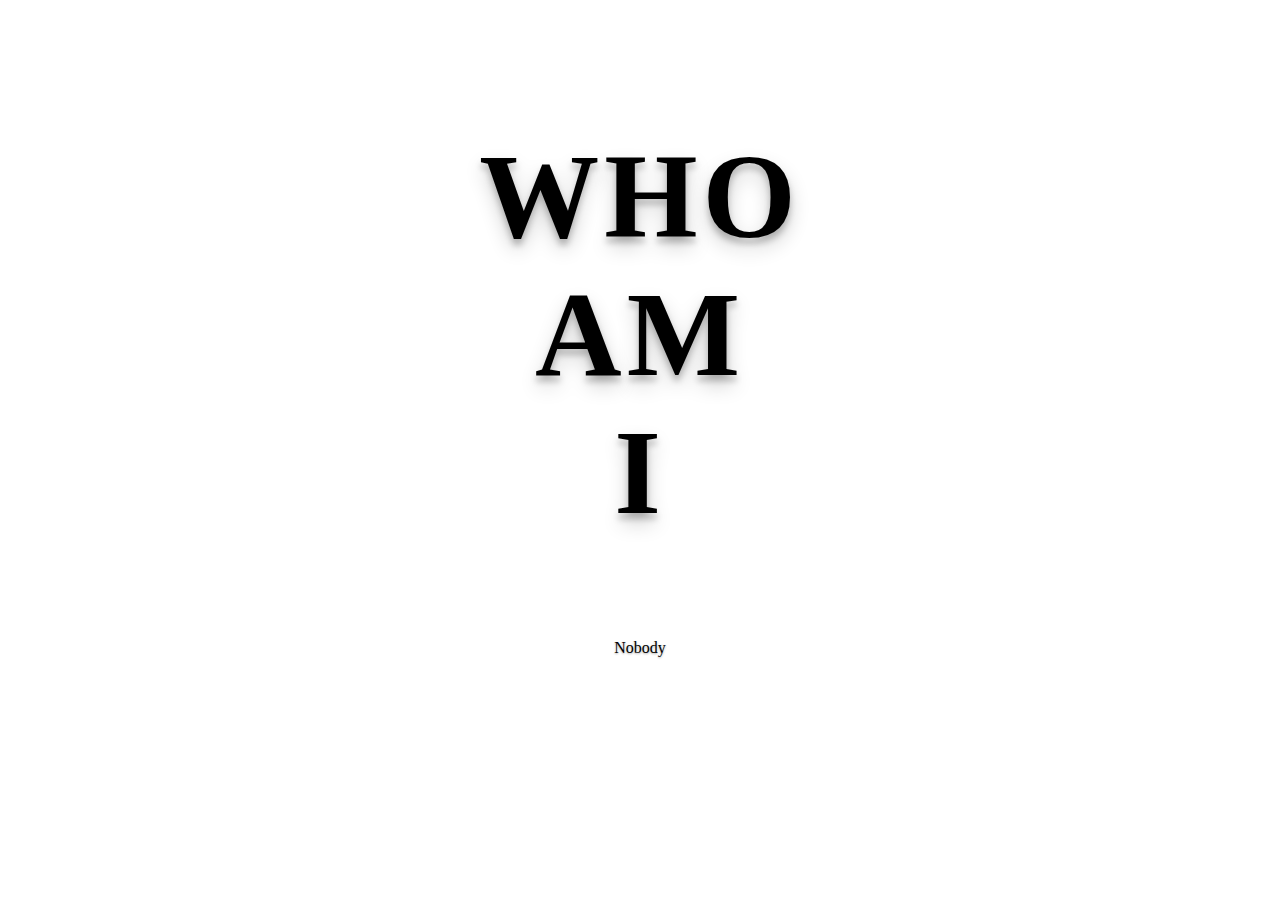
<file: Portfolio/WebContent/CircularNav.html>
<!DOCTYPE HTML>
<html>

<head>
  <meta charset="utf-8" />
  <title>@</title>
  <meta name="viewport" content="width=device-width, initial-scale=1" />

  <style>
  .bars {
    /*   background-color:pink; */
    position: absolute;
    width: 27px;
    height: 27px;
    top: 30px;
    right: 30px;
    cursor: pointer;
    z-index: 101;
    padding-top: 9px;
  }

  .bar {
    width: 100%;
    height: 4px;
    background-color: #fff;
    position: absolute;
  }

  span::before, span::after {
    content: "";
    display: block;
    background-color: #fff;
    width: 100%;
    height: 4px;
    position: absolute;
  }

  .bar::before {
    transform: translateY(-9px);
  }

  .bar::after {
    transform: translateY(9px);
  }

  .bars.active .bar {
    background-color: transparent;
  }

  .bars.active span::before {
    animation: top-bar 1s;
    animation-fill-mode: forwards;
  }

  .bars.active span::after {
    animation: bottom-bar 1s;
    animation-fill-mode: forwards;
  }

  /* Navbar Links CSS */

  #nav {
    position: absolute;
    top: 0;
    bottom: 0;
    left: 0;
    right: 0;
    transition: all 1s;
    z-index: -1;
    overflow: hidden;
    opacity: 0;
  }

  #nav a {
    color: #fff;
    text-decoration: none;
    line-height: 70vw;
    position: absolute;
    top: 0;
    bottom: 0;
    left: 0;
    right: 0;
    text-indent: 50vw;
    border-radius: 50%;
    transition: all .5s;
  }

  #nav a:hover {
    background: #357FFD;
  }

  ul {
    list-style: none;
  }

  .visible {
    z-index: 100 !important;
    opacity: 1 !important;
  }

  .shape-circle {
    border-radius: 50%;
    width: 20vw;
    height: 20vw;
    top: -10vw;
    right: -10vw;
    position: absolute;
    transition: all 1s ease-in-out;
    background: #2979FF;
    box-shadow: 0 0px 0px rgba(4, 26, 62, 0.5);
  }

  nav.visible li:first-child {
    width: 200vw;
    height: 200vw;
    top: -100vw;
    right: -100vw;
    z-index: 5;
    transition: all .5s ease-in-out;
    box-shadow: 0 0px 80px rgba(4, 26, 62, 0.5);
  }

  nav.visible li:nth-child(2) {
    width: 150vw;
    height: 150vw;
    top: -75vw;
    right: -75vw;
    z-index: 6;
    transition: all .6s ease-in-out;
    box-shadow: 0 0px 80px rgba(4, 26, 62, 0.5);
  }

  nav.visible li:nth-child(3) {
    width: 100vw;
    height: 100vw;
    top: -50vw;
    right: -50vw;
    z-index: 7;
    transition: all .7s ease-in-out;
    box-shadow: 0 0px 80px rgba(4, 26, 62, 0.5);
  }

  nav.visible li:last-child {
    width: 50vw;
    height: 50vw;
    top: -25vw;
    right: -25vw;
    z-index: 8;
    transition: all .8s ease-in-out;
    box-shadow: 0 0px 80px rgba(4, 26, 62, 0.5);
  }

  nav.visible li:first-child a {
    line-height: 265vw !important;
    text-indent: 15vw !important;
  }

  nav.visible li:nth-child(2) a {
    line-height: 200vw !important;
    text-indent: 17vw !important;
  }

  nav.visible li:nth-child(3) a {
    line-height: 137vw !important;
    text-indent: 17vw !important;
  }

  nav.visible li:last-child a {
    line-height: 70vw !important;
    text-indent: 12vw !important;
  }

  /* Main Body CSS */

  .container {
    display: flex;
    flex-direction: column;
    justify-content: center;
    text-align: center;
  }

  h1 {
    font-size: 60px;
    text-shadow: 0 10px 20px rgba(0, 0, 0, 0.19), 0 6px 6px rgba(0, 0, 0, 0.23);
    text-transform: uppercase;
    font-size: 120px;
    letter-spacing: 5px;
    padding-top: 40px;
  }

  article p {
    padding-bottom: 15px;
    text-shadow: 0 1px 3px rgba(0, 0, 0, 0.12), 0 1px 2px rgba(0, 0, 0, 0.24);
  }

  article a {
    color: #fff;
    text-decoration: none;
    opacity: .2;
    font-size: 12px;
  }

  article a:hover {
    opacity: .8;
  }

  @keyframes top-bar {
    50% {
      transform: translateY(0);
    }
    100% {
      transform: rotate(45deg) translateY(0);
    }
  }

  @keyframes bottom-bar {
    50% {
      transform: translateY(0);
    }
    100% {
      transform: rotate(-45deg) translateY(0);
    }
  }

  @media screen and (max-width:800px) {
    h1 {
      padding-top: 80px;
      font-size: 60px;
    }
  }

  </style>

  <script>
  function barClicked() {
    var bars = document.getElementById("nav-action");
    var nav = document.getElementById("nav");
    bars.classList.toggle('active');
    nav.classList.toggle('visible');
  }
  </script>

</head>

<body>
  <!--HamBurger Icon-->
  <div class="bars" id="nav-action" onclick="barClicked()">
    <span class="bar"> </span>
  </div>
  <!--Navbar Links-->
  <nav id="nav">
    <ul>
      <li class="shape-circle circle-one"><a href="#">Contact</a></li>
      <li class="shape-circle circle-two"><a href="#">Blog</a></li>
      <li class="shape-circle circle-three"><a href="#">Work</a></li>
      <li class="shape-circle circle-five"><a href="#">Home</a></li>
      <li class="shape-circle circle-six"><a href="#">Home</a></li>
    </ul>
  </nav>

  <!--Main Body Content-->
  <article class="container">
    <h1>Who<br> Am <br> I</h1>
    <p>Nobody</p>
  </article>
</body>

</html>
</file>
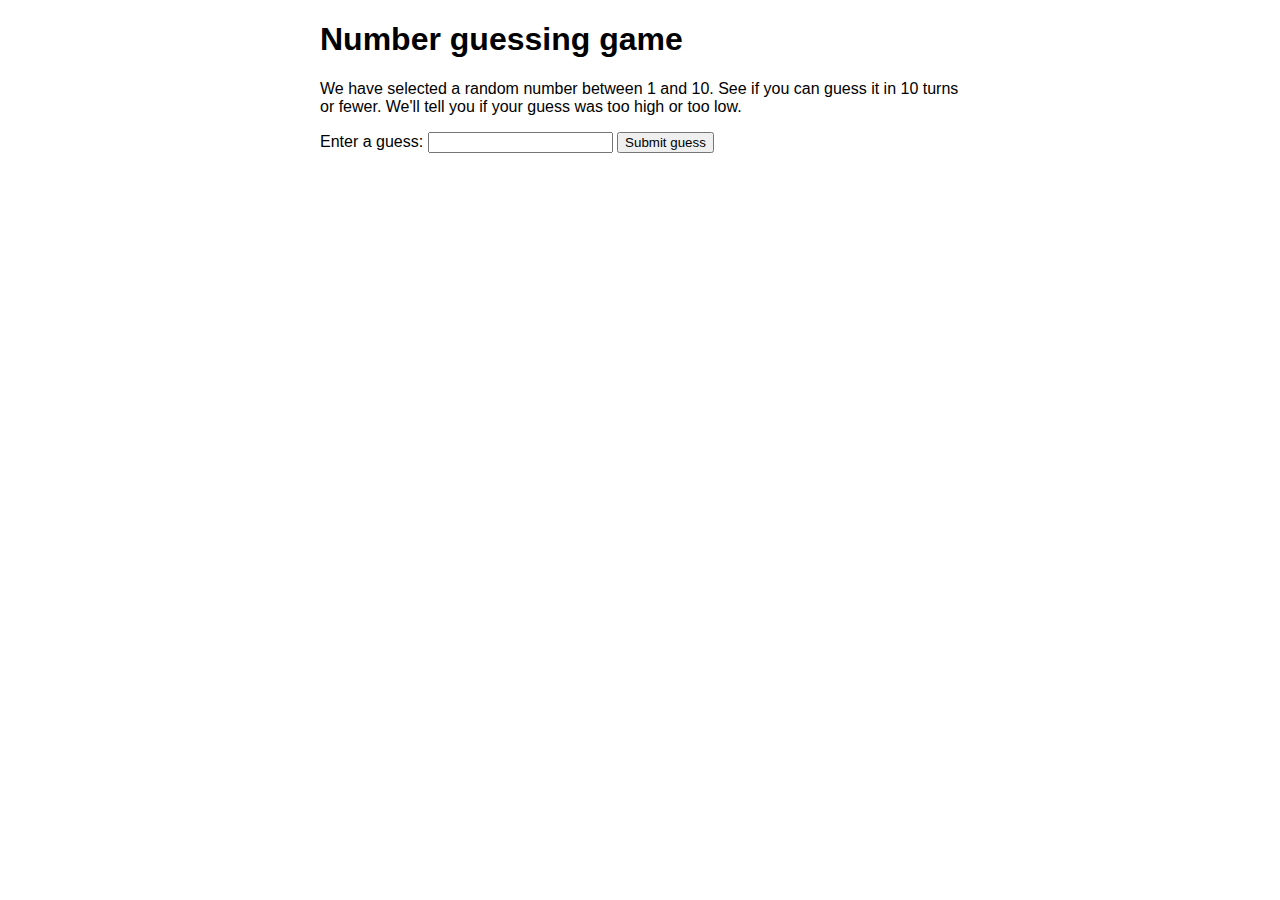
<file: Portfolio/WebContent/guess.html>
<!DOCTYPE html>
<html>

<head>
  <meta charset="utf-8">
  <title>Number guessing game</title>
  <style>
    html {
      font-family: sans-serif;
    }

    body {
      width: 50%;
      max-width: 800px;
      min-width: 480px;
      margin: 0 auto;
    }

    .lastResult {
      color: white;
      padding: 3px;
    }
  </style>
</head>

<body>
  <h1>Number guessing game</h1>
  <p>We have selected a random number between 1 and 10.
    See if you can guess it in 10 turns or fewer.
    We'll tell you if your guess was too high or too low.</p>
  <div class="form">
    <label for="guessField">Enter a guess: </label>
    <input type="text" id="guessField" class="guessField">
    <input type="submit" value="Submit guess" class="guessSubmit">
  </div>
  <div class="resultParas">
    <p class="guesses"></p>
    <p class="lastResult"></p>
    <p class="lowOrHi"></p>
  </div>
</body>
<script>
  // Your JavaScript goes here
  var randomNumber = Math.floor(Math.random() * 10) + 1;
  var guesses = document.querySelector('.guesses');
  var lastResult = document.querySelector('.lastResult');
  var lowOrHi = document.querySelector('.lowOrHi');
  var guessSubmit = document.querySelector('.guessSubmit');
  var guessField = document.querySelector('.guessField');
  var guessCount = 1;
  var resetButton;

  function checkGuess() {
    var userGuess = Number(guessField.value);
    if (guessCount === 1) {
      guesses.textContent = 'Previous guesses: ';
    }
    guesses.textContent += userGuess + ' ';

    if (userGuess === randomNumber) {
      lastResult.textContent = 'Congratulations! You got it right!';
      lastResult.style.backgroundColor = 'green';
      lowOrHi.textContent = '';
      setGameOver();
    } else if (guessCount === 10) {
      lastResult.textContent = '!!!GAME OVER!!!';
      lowOrHi.textContent = '';
      setGameOver();
    } else {
      lastResult.textContent = 'Wrong!';
      lastResult.style.backgroundColor = 'red';
      if (userGuess < randomNumber) {
        lowOrHi.textContent = 'Last guess was too low!';
      } else if (userGuess > randomNumber) {
        lowOrHi.textContent = 'Last guess was too high!';
      }
    }

    guessCount++;
    guessField.value = '';
  }
  guessSubmit.addEventListener('click', checkGuess);

  function setGameOver() {
    guessField.disabled = true;
    guessSubmit.disabled = true;
    resetButton = document.createElement('button');
    resetButton.textContent = 'Start new game';
    document.body.appendChild(resetButton);
    resetButton.addEventListener('click', resetGame);
  }

  function resetGame() {
    guessCount = 1;
    var resetParas = document.querySelectorAll('.resultParas p');
    for (var i = 0; i < resetParas.length; i++) {
      resetParas[i].textContent = '';
    }

    resetButton.parentNode.removeChild(resetButton);
    guessField.disabled = false;
    guessSubmit.disabled = false;
    guessField.value = '';
    guessField.focus();
    lastResult.style.backgroundColor = 'white';
    randomNumber = Math.floor(Math.random() * 10) + 1;
  }
</script>

</html>
</file>
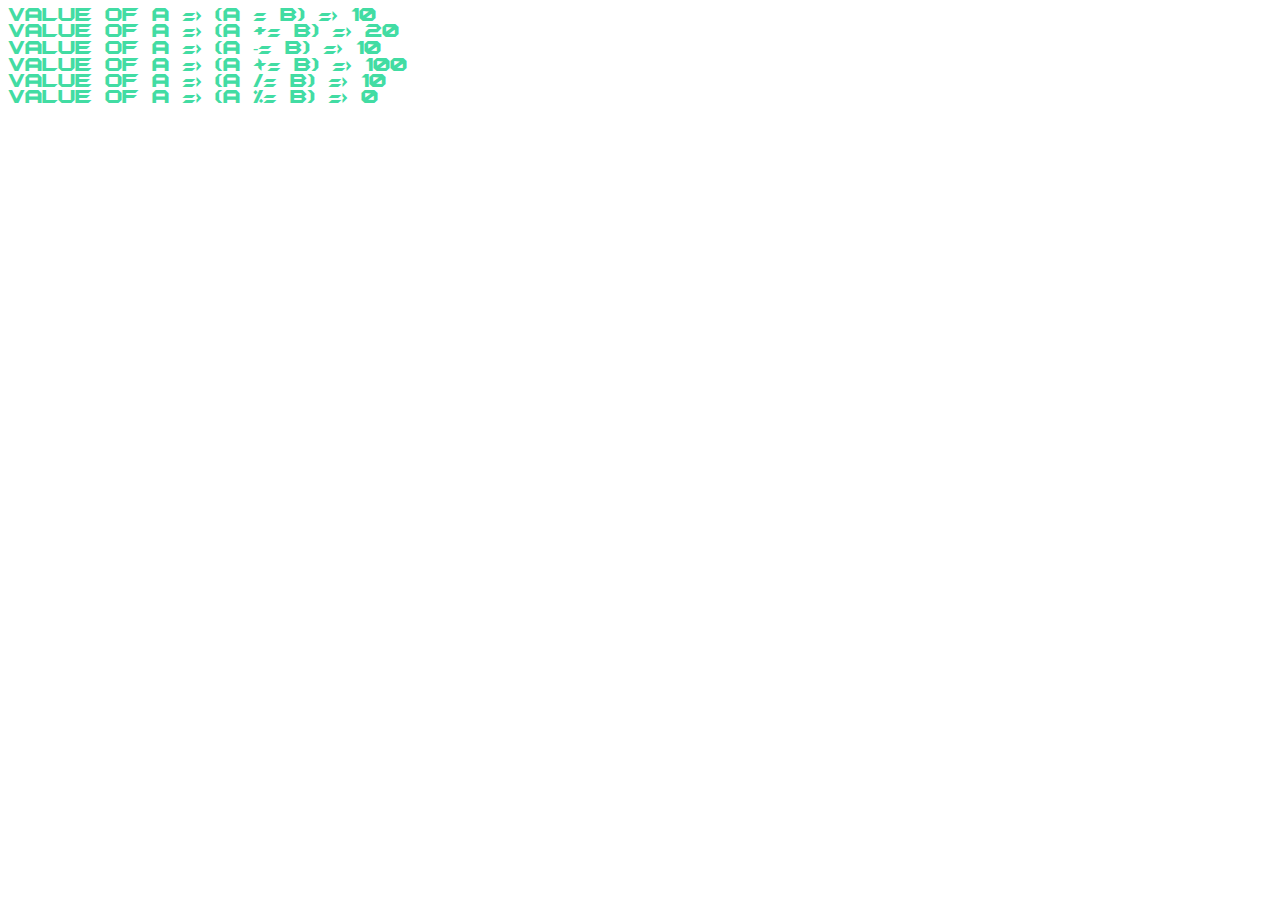
<file: Portfolio/WebContent/Js.html>
<!DOCTYPE html>
<html>
  <head>
    <meta charset="utf-8">
    <title>JavaScript</title>
    <link rel="stylesheet" href="css/style.css">
  <!-- <script type="text/javascript" src="js/sam.js"></script> -->



  </head>
  <body>

<script type="text/javascript">
  var a = 33;
   var b = 10;
   var linebreak = "<br />";

   document.write("Value of a => (a = b) => ");
   result = (a = b);
   document.write(result);
   document.write(linebreak);

   document.write("Value of a => (a += b) => ");
   result = (a += b);
   document.write(result);
   document.write(linebreak);

   document.write("Value of a => (a -= b) => ");
   result = (a -= b);
   document.write(result);
   document.write(linebreak);

   document.write("Value of a => (a *= b) => ");
   result = (a *= b);
   document.write(result);
   document.write(linebreak);

   document.write("Value of a => (a /= b) => ");
   result = (a /= b);
   document.write(result);
   document.write(linebreak);

   document.write("Value of a => (a %= b) => ");
   result = (a %= b);
   document.write(result);
   document.write(linebreak);
</script>
  </body>
</html>
</file>
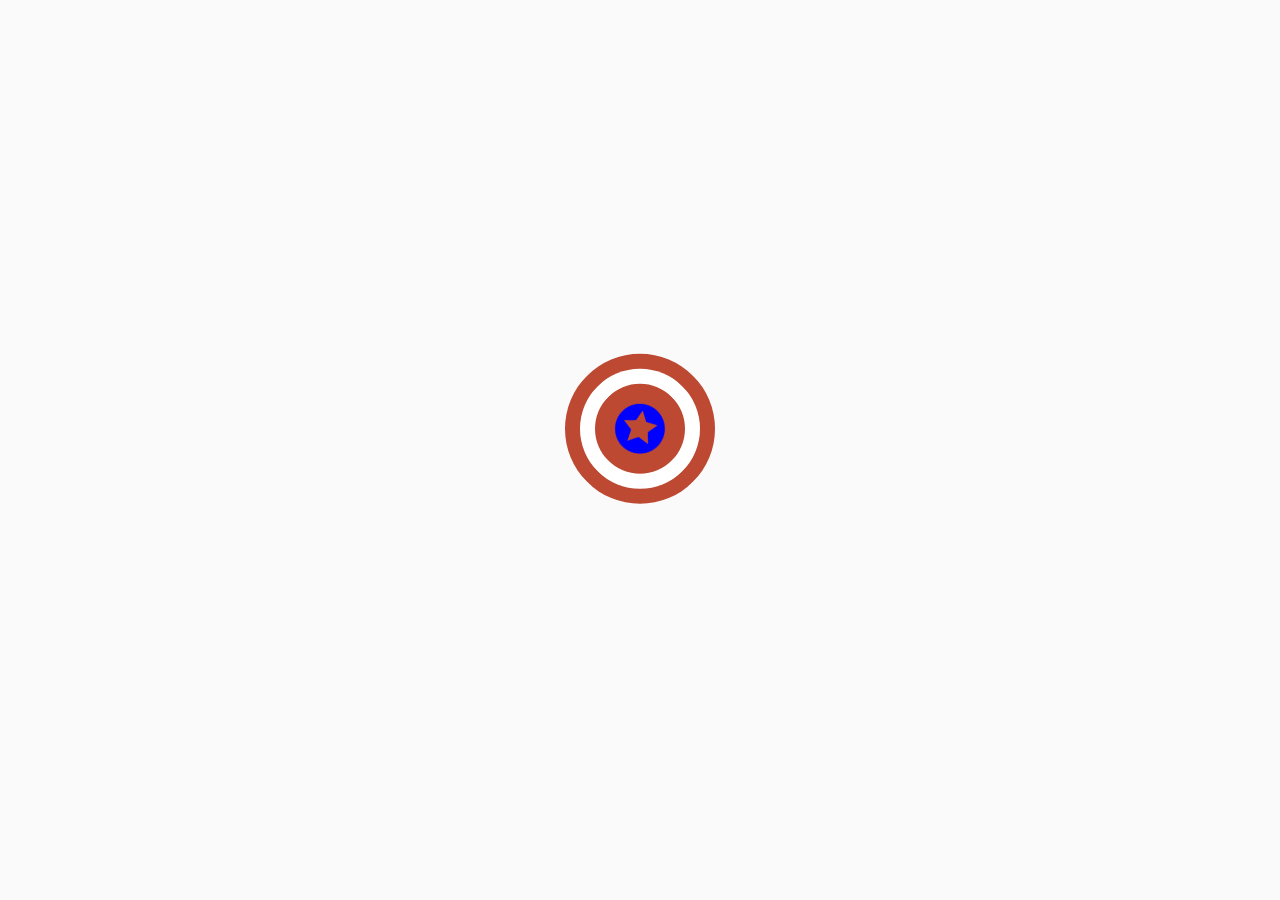
<file: Portfolio/WebContent/Loading.html>
<!--A Design by Saravanan Kalimuthu
Author: Nobody
Author URL: http://daywalker.com
License: Creative Commons Attribution 3.0 Unported
License URL: http://creativecommons.org/licenses/by/3.0/
-->
<!DOCTYPE HTML>
<html>

<head>
  <meta charset="utf-8" />
  <link rel="icon" type="image/png" sizes="16x16" href="images/favicon.png">
  <title></title>
  <meta name="viewport" content="width=device-width, initial-scale=1" />
  <meta http-equiv="Expires" content="Tue, 20 Aug 2020 14:25:27 GMT" />
  <meta name="keywords" lang="en" content="holiday, Greece, sunshine" />
  <meta name="author" content="Saravanan Kalimuthu" />
  <meta name="copyright" content="&copy; 2017 Nobody." />
  <meta name="keywords" content="corporate,guidelines,cataloging" />
  <meta name="date" content="1994-11-06 T 08:49:37+00:00" />
  <!-- Importing bootstrap and custom css -->
  <link rel="stylesheet" media="all" href="css/bootstrap.css">
  <link rel="stylesheet" media="all" href="css/load.css">

  <!-- Importing JavaScript's and jquery's -->
  <script src="js/jquery.js"></script>
  <script src="js/bootstrap.bundle.js"></script>
  <script src="js/ScrollMagic.js"></script>
  <script src="js/Popper.js"></script>
  <script src="js/typed.js"></script>
  <script type="text/javascript">
    (function() {

    "use strict";
    var Walker = {
    	init: function() {
    		this.Basic.init();
    	},
    	Basic: {
    		init: function() {
    			this.preloader();
          this.typeStyle();
    		},

        typeStyle: function (){
        	$(".typed").typed({
        		stringsElement: $(".typed-strings"),
        		loop: true,
        		backDelay: 7000,
        		});

        },

        preloader: function (){

        	$(window).on("load", function() {
        		$('#preloader').fadeOut(5000,function(){$(this).remove();});
        	});
        },
  }
  }
  $(document).ready(function (){
  	Walker.init();
  });
    })();
  </script>

</head>

<body>
   <div id="loading">
  <div id="loading-center" onclick="load()">
  <div id="loading-center-absolute">
  <div class="object" id="object_three"></div>
  <div class="object" id="object_two"></div>
  <div class="object" id="object_one"></div>
  <div class="object" id="object_zero"></div>
  </div>
  </div> 
<!--
  <div id="preloader">
  <div class="full">
    <div class="loading-container">
      <div class="spinner"></div>
      <div class="spinner-center"></div>
      <div class="center typed">
        <div class="loading-text typed-strings">You were on the board...</div>
        <div class="loading-text typed-strings">Please wait</div>
      </div>
    </div>
  </div>
    </div>
-->
      <script src="js/wow.js"></script>
    <script type="text/javascript">new WOW().init();</script>
</body>

</html>
</file>
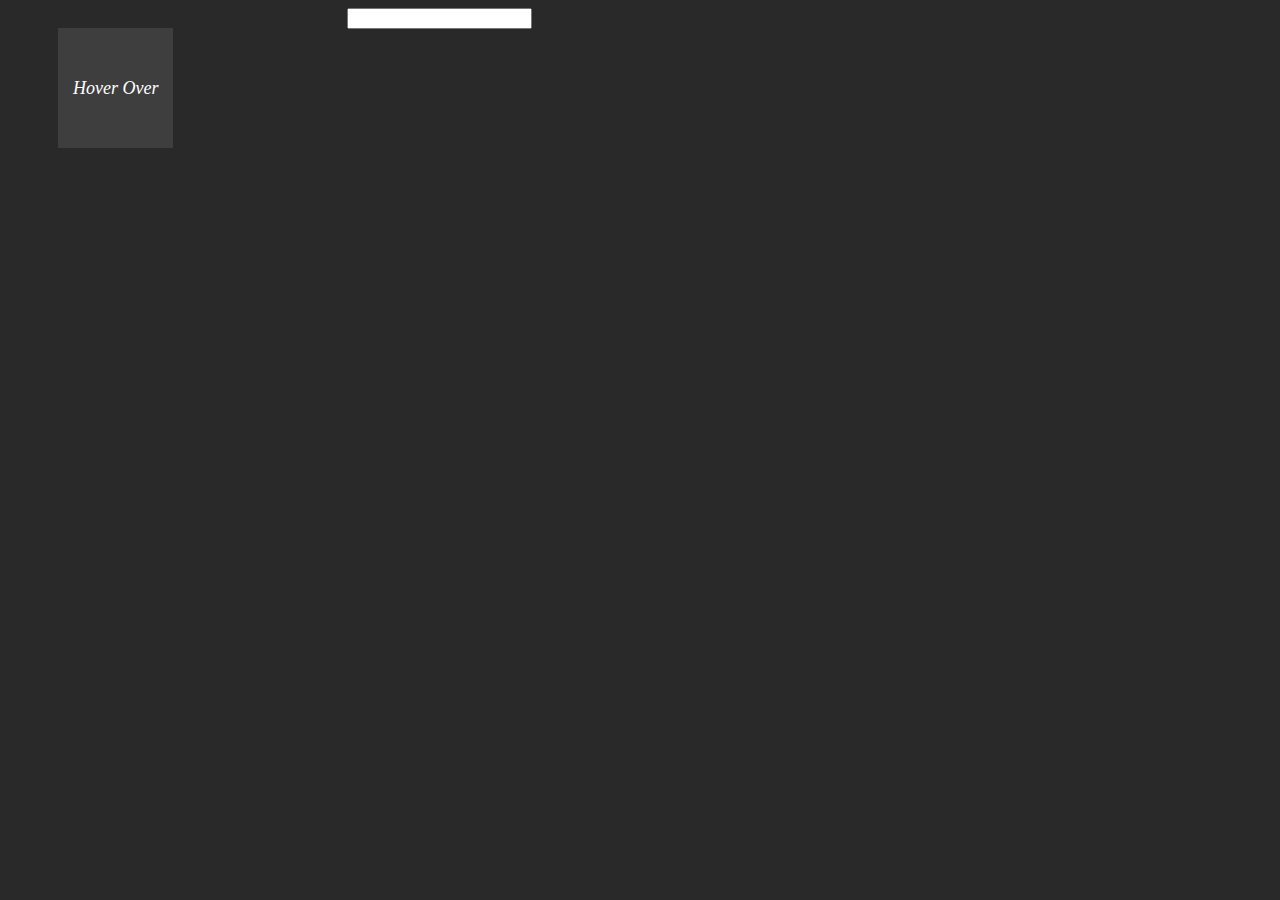
<file: Portfolio/WebContent/sample.html>
<!DOCTYPE html>
<html>

<head>
  <meta charset="utf-8">
  <meta name="viewport" content="width=device-width, initial-scale=1">
  <meta http-equiv="x-ua-compatible" content="ie=edge">
  <title>sam</title>
  <style media="screen">
    body {
      background: #292929;
      padding-left: 30px;
    }

    /* block */

    .block {
      float: left;
      width: 25%;
      height: 150px;
    }

    .hoverbtn {
      display: inline-block;
      font-size: 18px;
      font-weight: 400;
      line-height: 90px;
      cursor: pointer;
      margin: 20px;
      width: 100%;
      height: 90px;
      text-align: center;
      position: relative;
      text-decoration: none;
      z-index: 1;
      color: #fff;
    }

    .hoverbtn.small {
      font-size: 20px;
      line-height: 45px;
      width: 100%;
      height: 45px;
      margin: 7px;
    }

    .hoverbtn.mini {
      font-size: 15px;
      line-height: 32px;
      width: 100%;
      height: 30px;
      margin: 7px;
    }

    .hoverbtn.auto-width {
      width: auto;
      height: auto;
      padding: 15px;
    }

    .hoverbtn:after {
      pointer-events: none;
      position: absolute;
      width: 100%;
      height: 100%;
      content: '';
      -webkit-box-sizing: content-box;
      -moz-box-sizing: content-box;
      box-sizing: content-box;
    }

    .hoverbtn:before {
      speak: none;
      font-size: 48px;
      line-height: 90px;
      font-style: normal;
      font-weight: normal;
      font-variant: normal;
      text-transform: none;
      display: block;
      -webkit-font-smoothing: antialiased;
    }

    /* Effect 8 */

    .hoverbtn.effect-8 {
      background: rgba(255, 255, 255, 0.1);
      -webkit-transition: -webkit-transform ease-out 0.1s, background 0.2s;
      -moz-transition: -moz-transform ease-out 0.1s, background 0.2s;
      transition: transform ease-out 5s, background 5s;
    }

    .hoverbtn.effect-8:after {
      top: 0;
      left: 0;
      padding: 0;
      z-index: -1;
      box-shadow: 0 0 0 2px rgba(255, 255, 255, 0.1);
      opacity: 0;
      -webkit-transform: scale(0.9);
      -moz-transform: scale(0.9);
      -ms-transform: scale(0.9);
      transform: scale(0.9);
    }

    .hoverbtn.effect-8:hover {
      background: rgba(255, 255, 255, 0.05);
      -webkit-transform: scale(0.93);
      -moz-transform: scale(0.93);
      -ms-transform: scale(0.93);
      transform: scale(0.93);
      color: #fff;
    }

    .hoverbtn.effect-8:hover i {
      color: #fff;
    }

    .hoverbtn.effect-8:hover:after {
      -webkit-animation: sonarEffect 1.3s ease-out 75ms;
      -moz-animation: sonarEffect 1.3s ease-out 75ms;
      animation: sonarEffect 5s ease-out 275ms;
    }

    @-webkit-keyframes sonarEffect {
      0% {
        opacity: 0.3;
      }
      40% {
        opacity: 0.5;
        box-shadow: 0 0 0 2px rgba(255, 255, 255, 0.1), 0 0 10px 10px #3851bc, 0 0 0 10px rgba(255, 255, 255, 0.5);
      }
      100% {
        box-shadow: 0 0 0 2px rgba(255, 255, 255, 0.1), 0 0 10px 10px #3851bc, 0 0 0 10px rgba(255, 255, 255, 0.5);
        -webkit-transform: scale(1.5);
        opacity: 0;
      }
    }

    @-moz-keyframes sonarEffect {
      0% {
        opacity: 0.3;
      }
      40% {
        opacity: 0.5;
        box-shadow: 0 0 0 2px rgba(255, 255, 255, 0.1), 0 0 10px 10px #3851bc, 0 0 0 10px rgba(255, 255, 255, 0.5);
      }
      100% {
        box-shadow: 0 0 0 2px rgba(255, 255, 255, 0.1), 0 0 10px 10px #3851bc, 0 0 0 10px rgba(255, 255, 255, 0.5);
        -moz-transform: scale(1.5);
        opacity: 0;
      }
    }

    @keyframes sonarEffect {
      0% {
        opacity: 0.3;
      }
      40% {
        opacity: 0.5;
        box-shadow: 0 0 0 2px rgba(255, 255, 255, 0.1), 0 0 10px 10px #3851bc, 0 0 0 10px rgba(255, 255, 255, 0.5);
      }
      100% {
        box-shadow: 0 0 0 2px rgba(255, 255, 255, 0.1), 0 0 10px 10px #3851bc, 0 0 0 10px rgba(255, 255, 255, 0.5);
        transform: scale(1.5);
        opacity: 0;
      }
    }
  </style>

</head>

<body>
  <input type="text" id="firstname             " value="">

  <div class="block">
    <i class="hoverbtn auto-width effect-8">Hover Over</i>
    <i class="glyphicon glyphicon-asterisk"></i>
  </div>

  <script type="text/javascript">
    // setInterval(function() {
    //   $("i.hoverbtn effect-8").toggleClass('active');
    // }, 1000);
  </script>
</body>

</html>
</file>
<file: Portfolio/WebContent/css/style.css>
/*
Author: W3layout
Author URL: http://w3layouts.com
License: Creative Commons Attribution 3.0 Unported
License URL: http://creativecommons.org/licenses/by/3.0/
*/

* {
  box-sizing: content-box;
  font-family: 'DKC', normal;
}

body {
  color: #42DCA3;
  overflow: hidden;
  width: 100%;
  height: 100%;
  min-width: 500px;
  min-height: 200px;
  position: relative;
}

html {
  width: 100%;
  height: 100%;
}

/* @font-face {
  font-family: 'Pangolin';
  src: url('../fonts/Pangolin-Regular.ttf') format('truetype');
  font-weight: normal;
  font-style: normal;
} */

@font-face {
  font-family: 'DKC';
  src: url('../fonts/DKC.ttf') format('truetype');
  font-weight: normal;
  font-style: normal;
}

h1, h2, h3, h4, h5, h6 {
  font-weight: 200;
  margin: 0 0 15px;
  letter-spacing: 0.8px;
  text-transform: uppercase;
}

p {
  font-size: 16px;
  line-height: 1.5;
  margin: 0 0 25px;
}

@media (min-width: 768px) {
  p {
    font-size: 8px;
    line-height: 0.8;
    margin: 0 0 15px;
  }
}

a {
  -webkit-transition: all 0.2s ease-in-out;
  -moz-transition: all 0.2s ease-in-out;
  transition: all 0.2s ease-in-out;
  color: #42DCA3;
}

a:focus, a:hover {
  text-decoration: none;
  color: #1d9b6c;
}

.typewriter {
  overflow: hidden;
  /* Ensures the content is not revealed until the animation */
  border-right: .15em solid #42DCA3;
  /* The typwriter cursor */
  white-space: nowrap;
  /* Keeps the content on a single line */
  margin: 0 auto;
  /* Gives that scrolling effect as the typing happens */
  letter-spacing: .15em;
  /* Adjust as needed */
  animation: typing 3.5s steps(30, end), blink-caret .75s step-end infinite;
}

/* The typing effect */

@keyframes typing {
  from {
    width: 0
  }
  to {
    width: 100%
  }
}

/* The typewriter cursor effect */

@keyframes blink-caret {
  from, to {
    border-color: transparent
  }
  50% {
    border-color: #42DCA3;
  }
}

/* Intro header strats here: */

.intro {
  width: 100%;
  height: 100%;
}

#slider-preview .overlay-bg {
	display: none;
}
.overlay-bg {
	background-color: rgba(255, 255, 255, 0.7);
	position: absolute;
	left: 0;
	top: 0;
	width: 100%;
	height: 100%;
}

.slider-preview-section {
	position: relative;
  background: url('F:/Designs/My Portfolio/images/heroBg.jpeg');
	background-position: 80%;
	background-size: cover;
	background-repeat: no-repeat;
}

/* Navigation bar strats here: */

.navhead {
  float: right;
  align-items: center;
  width: auto;
  height: 50px;
  margin: 25px;
  vertical-align: middle;
  border-bottom: 2px solid white;
}

/* Navigation bar ends here: */

/* Body starts here */

/* Body ends here */

/* footer stats here */

/* footer ends here */
</file>
<file: Portfolio/WebContent/css/load.css>
* {
  box-sizing: border-box;
}

html, body {
  background: #fff;
  font-family: 'DKC', bold;
  font-size: 100%;
  font-weight: 300;
  color: #000;
}

@font-face {
  font-family: 'Pangolin';
  src: url('../fonts/Pangolin-Regular.ttf') format('truetype');
  font-weight: normal;
  font-style: normal;
}

@font-face {
  font-family: 'DKC';
  src: url('../fonts/DKC.ttf') format('truetype');
  font-weight: normal;
  font-style: normal;
}

/* loading */

/* captain america */

#loading {
  background-color: #FAFAFA;
  height: 100%;
  width: 100%;
  position: fixed;
  z-index: 1;
  margin-top: 0px;
  top: 0px;
}

#loading-center {
  width: 100%;
  height: 100%;
  text-align: center;
  position: relative;
}

#loading-center-absolute {
  position: absolute;
  left: 50%;
  top: 50%;
  height: 200px;
  width: 200px;
  margin-top: -100px;
  margin-left: -100px;
  -ms-transform: rotate(-135deg);
  -webkit-transform: rotate(-135deg);
  transform: rotate(-135deg);
}

.object {
  -moz-border-radius: 50% 50% 50% 50%;
  -webkit-border-radius: 50% 50% 50% 50%;
  border-radius: 50% 50% 50% 50%;
  position: absolute;
  border-top: 5px solid transparent;
  border-bottom: 5px solid transparent;
  border-left: 5px solid transparent;
  border-right: 5px solid transparent;
  -webkit-animation: animate 2s infinite;
  animation: animate 2s infinite;
}

#object_zero {
  left: 85px;
  top: 85px;
  bottom: 85px;
  right: 85px;
  width: 60px;
  height: 60px;
  background: url('../images/star-6-xxl.png') no-repeat;
  background-size: contain;
}

#object_one {
  background-color: #bd4932;
  left: 70px;
  top: 70px;
  bottom: 65px;
  right: 65px;
  width: 90px;
  height: 90px;
  -webkit-animation-delay: 0.4s;
  animation-delay: 0.4s;
}

#object_two {
  background-color: #FFFFFF;
  left: 55px;
  top: 55px;
  bottom: 45px;
  right: 45px;
  width: 120px;
  height: 120px;
  -webkit-animation-delay: 0.8s;
  animation-delay: 0.8s;
}

#object_three {
  background-color: #bd4932;
  left: 40px;
  top: 40px;
  bottom: 25px;
  right: 25px;
  width: 150px;
  height: 150px;
  -webkit-animation-delay: 1s;
  animation-delay: 1s;
}

@-webkit-keyframes animate {
  50% {
    -ms-transform: rotate(360deg) scale(0.8);
    -webkit-transform: rotate(360deg) scale(0.8);
    transform: rotate(360deg) scale(0.9);
  }
}

@keyframes animate {
  50% {
    -ms-transform: rotate(360deg) scale(0.8);
    -webkit-transform: rotate(360deg) scale(0.8);
    transform: rotate(360deg) scale(0.9);
  }
}

/* captain america */

/* batman */

@keyframes spinner {
  100% {
    transform: rotate(3600deg);
  }
}

#preloader {
	position: fixed;
	left: 0;
	top: 0;
	z-index: 999;
	width: 100%;
	height: 100%;
	overflow: visible;
	background: #fff;
}

.full {
  display: block;
  width: 100%;
  height: 100%;
  background-color: #fff;
  margin: 0 auto;
}

.loading-container {
  margin: 0 auto;
  text-align: center;
  position: relative;
  top: 50vh;
  transform: translateY(-50%);
  background-color: #fff;
}

.spinner {
  display: inline-block;
  width: 200px;
  height: 200px;
  background: url('../images/bat.jpg') center center;
  background-size: contain;
  transition-origin: 50% 50%;
  animation: spinner 3s infinite;
}

.spinner-center {
  display: inline-block;
  position: absolute;
  margin-left: -200px;
  width: 200px;
  height: 200px;
  background: url('../images/spin.png') center center;
  background-size: contain;
  content: '';
}

.center {
  width: 625px;
  height: 100%;
  top: 0;
  left: 0;
  right: 0;
  bottom: 0;
  margin: auto;
  text-align: center;
  background-size: contain;
  box-sizing: content-box;
  background-color: #fff
}

.loading-text {
  position: relative;
  text-align: center;
  text-shadow: 2px 1px;
  font-size: 20px;
  margin-left: 25px;
  font-family: "DKC" bold;
  background-color: #fff
}

/* batman */
</file>
